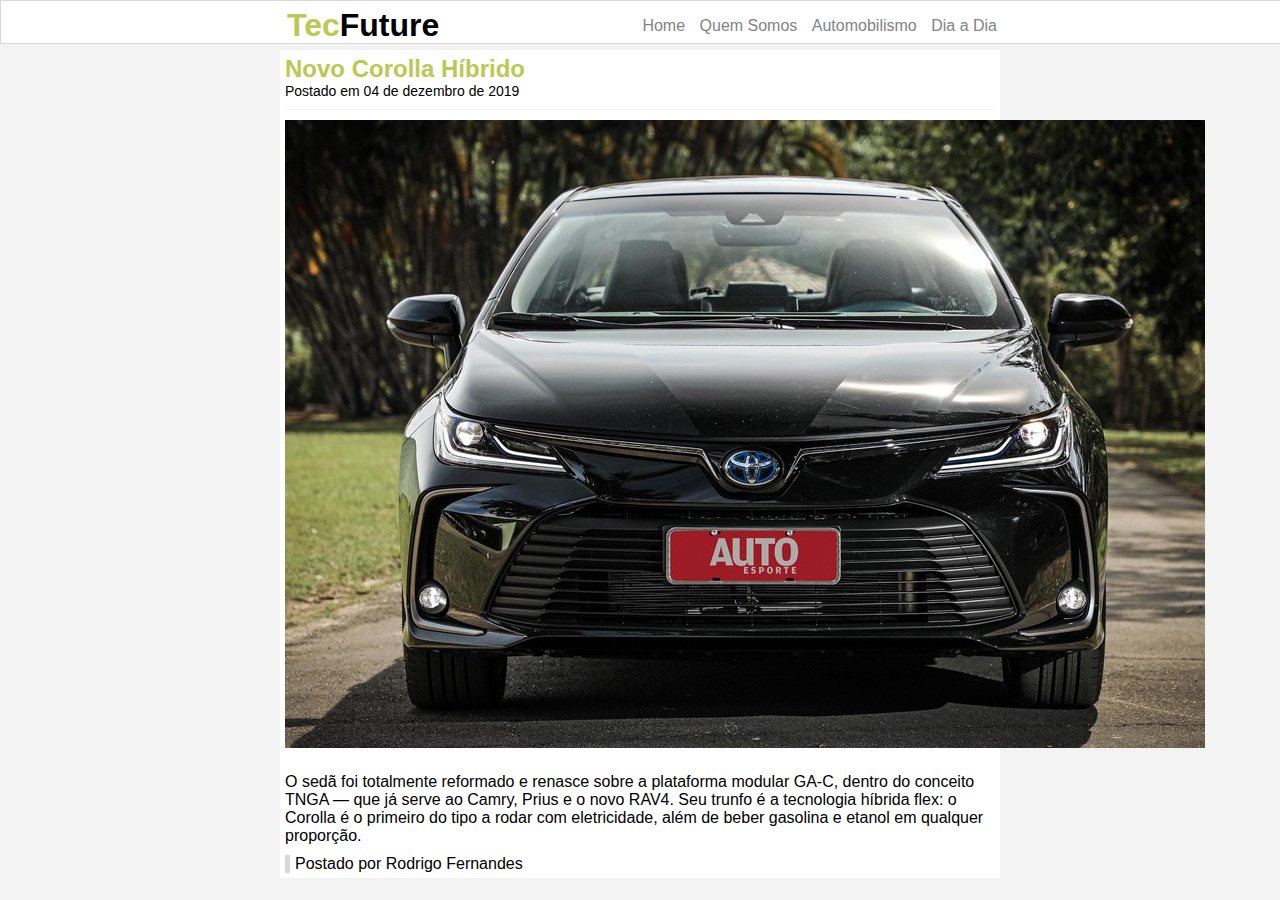
<file: index.html>
<!DOCTYPE html>
<html>
	<head>
		<meta charset="UTF-8">
		<title> TecFuture </title>
		<link rel="stylesheet" type="text/css" href="estilo.css" />
	</head>

	<body>
		
		<div id="navegacao">
			<div id="area">
				<h1 id="logo"><span class="verde">Tec</span>Future</h1>
				<div id="menu">
					<a href="index.html">Home</a>
					<a href="info.html">Quem Somos</a>
					<a href="auto.html">Automobilismo</a>
					<a href="dia.html">Dia a Dia</a>
				</div>
			</div>
		</div>

		<div id="area-principal">
			<div class="postagem">
				<div>
					<h2>Novo Corolla Híbrido</h2>
					<span class="data-postagem">Postado em 04 de dezembro de 2019</span>
					<img class="img-postagem" src="img/corolla.jpg">
					<p>
						O sedã foi totalmente reformado e renasce sobre a plataforma modular GA-C, dentro do conceito TNGA — que já serve ao Camry, Prius e o novo RAV4. Seu trunfo é a tecnologia híbrida flex: o Corolla é o primeiro do tipo a rodar com eletricidade, além de beber gasolina e etanol em qualquer proporção.
					</p>

					<span class="postado">Postado por Rodrigo Fernandes</span>
				</div>
			</div>
		</div>
		
	</body>

</html>
</file>
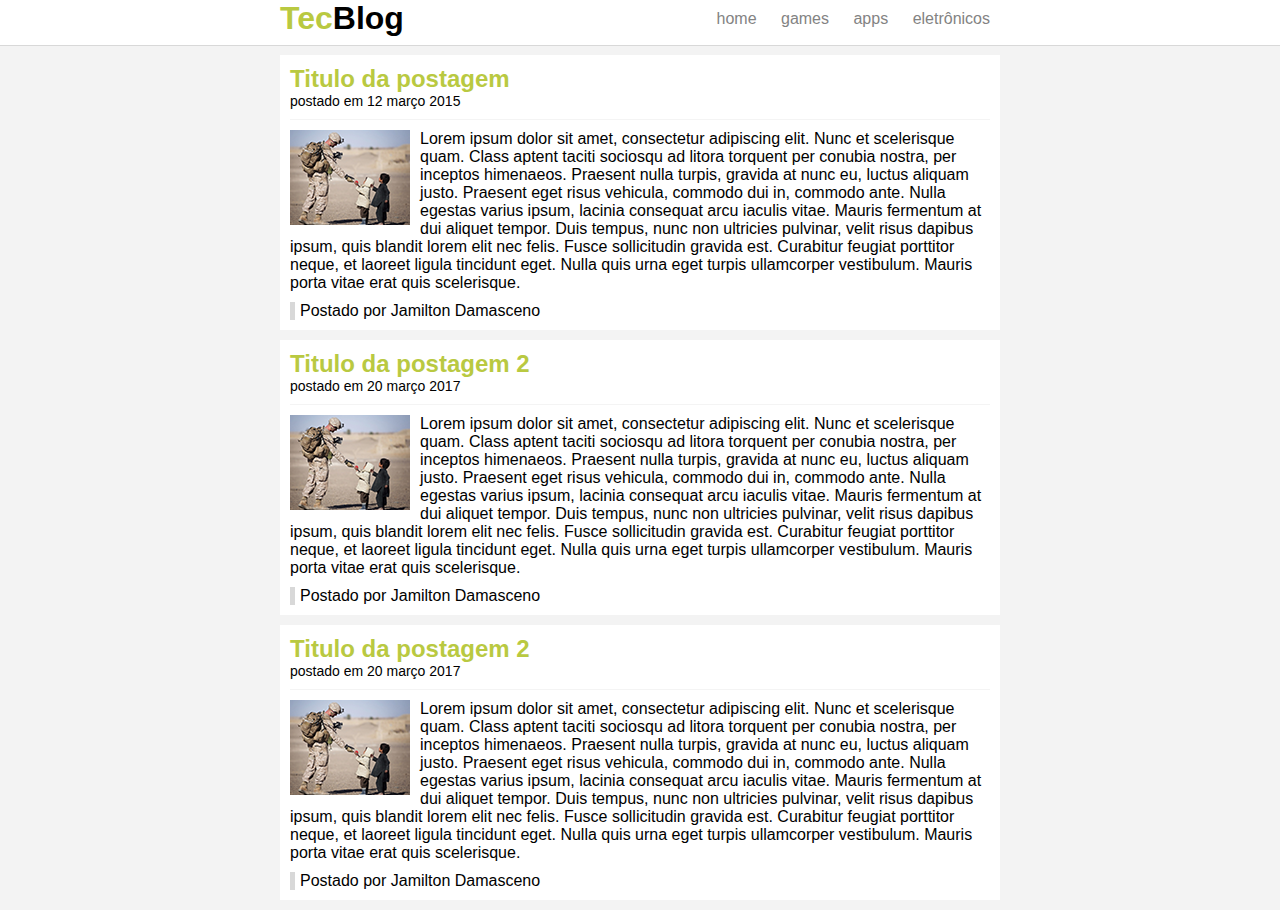
<file: tecblog/index.html>
<!doctype html>

<html>

	<head>
		<title>TecBlog - O seu Blog de tecnologia</title>
		<meta charset="utf-8" />
		<link rel="stylesheet" type="text/css" href="css/estilo.css" />

	</head>

	<body>

		<div id="navegacao">
			<div id="area">
				<h1 id="logo"><span class="verde">Tec</span>Blog</h1>
				<div id="menu">
					<a href="index.html">home</a>
					<a href="games.html">games</a>
					<a href="apps.html">apps</a>
					<a href="eletronicos.html">eletrônicos</a>
				</div>
			</div>
		</div>

		<div id="area-principal">
			
			<div id="postagem">
				<h2>Titulo da postagem </h2>
				<span class="data-postagem">postado em 12 março 2015</span>
				<img class="img-postagem" src="img/imagem1.png">
				<p>
					Lorem ipsum dolor sit amet, consectetur adipiscing elit. Nunc et scelerisque quam. Class aptent taciti sociosqu ad litora torquent per conubia nostra, per inceptos himenaeos. Praesent nulla turpis, gravida at nunc eu, luctus aliquam justo. Praesent eget risus vehicula, commodo dui in, commodo ante. Nulla egestas varius ipsum, lacinia consequat arcu iaculis vitae. Mauris fermentum at dui aliquet tempor. Duis tempus, nunc non ultricies pulvinar, velit risus dapibus ipsum, quis blandit lorem elit nec felis. Fusce sollicitudin gravida est. Curabitur feugiat porttitor neque, et laoreet ligula tincidunt eget. Nulla quis urna eget turpis ullamcorper vestibulum. Mauris porta vitae erat quis scelerisque.
				</p>

				<span class="postado">Postado por Jamilton Damasceno</span>
			</div>


			<div id="postagem">
				<h2>Titulo da postagem 2</h2>
				<span class="data-postagem">postado em 20 março 2017</span>
				<img class="img-postagem" src="img/imagem1.png">
				<p>
					Lorem ipsum dolor sit amet, consectetur adipiscing elit. Nunc et scelerisque quam. Class aptent taciti sociosqu ad litora torquent per conubia nostra, per inceptos himenaeos. Praesent nulla turpis, gravida at nunc eu, luctus aliquam justo. Praesent eget risus vehicula, commodo dui in, commodo ante. Nulla egestas varius ipsum, lacinia consequat arcu iaculis vitae. Mauris fermentum at dui aliquet tempor. Duis tempus, nunc non ultricies pulvinar, velit risus dapibus ipsum, quis blandit lorem elit nec felis. Fusce sollicitudin gravida est. Curabitur feugiat porttitor neque, et laoreet ligula tincidunt eget. Nulla quis urna eget turpis ullamcorper vestibulum. Mauris porta vitae erat quis scelerisque.
				</p>

				<span class="postado">Postado por Jamilton Damasceno</span>
			</div>

			<div id="postagem">
				<h2>Titulo da postagem 2</h2>
				<span class="data-postagem">postado em 20 março 2017</span>
				<img class="img-postagem" src="img/imagem1.png">
				<p>
					Lorem ipsum dolor sit amet, consectetur adipiscing elit. Nunc et scelerisque quam. Class aptent taciti sociosqu ad litora torquent per conubia nostra, per inceptos himenaeos. Praesent nulla turpis, gravida at nunc eu, luctus aliquam justo. Praesent eget risus vehicula, commodo dui in, commodo ante. Nulla egestas varius ipsum, lacinia consequat arcu iaculis vitae. Mauris fermentum at dui aliquet tempor. Duis tempus, nunc non ultricies pulvinar, velit risus dapibus ipsum, quis blandit lorem elit nec felis. Fusce sollicitudin gravida est. Curabitur feugiat porttitor neque, et laoreet ligula tincidunt eget. Nulla quis urna eget turpis ullamcorper vestibulum. Mauris porta vitae erat quis scelerisque.
				</p>

				<span class="postado">Postado por Jamilton Damasceno</span>
			</div>

		</div>

	</body>

</html>
</file>
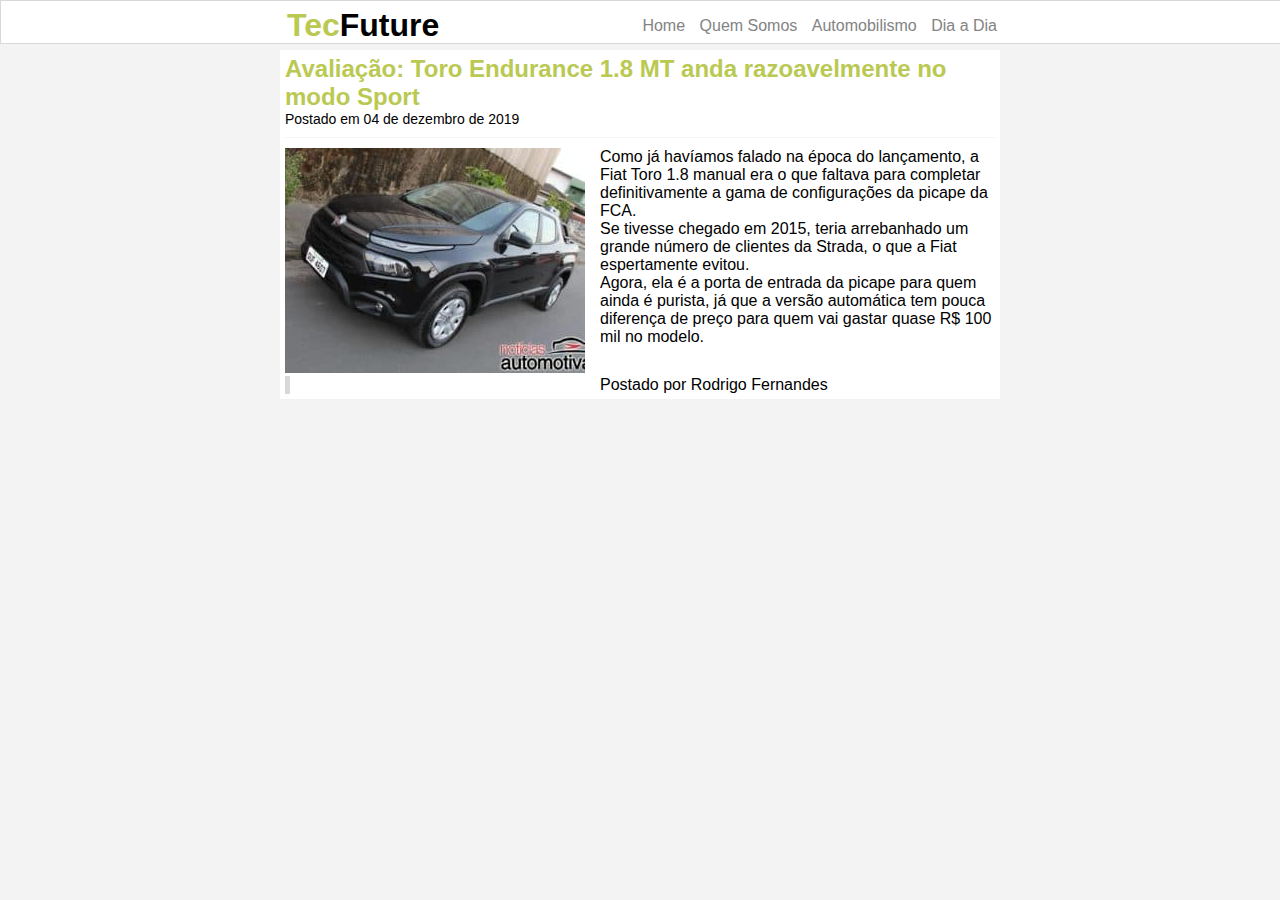
<file: auto.html>
<!DOCTYPE html>
<html>
	<head>
		<meta charset="UTF-8">
		<title> TecFuture </title>
		<link rel="stylesheet" type="text/css" href="estilo.css" />
	</head>

	<body>
		
		<div id="navegacao">
			<div id="area">
				<h1 id="logo"><span class="verde">Tec</span>Future</h1>
				<div id="menu">
					<a href="index.html">Home</a>
					<a href="info.html">Quem Somos</a>
					<a href="auto.html">Automobilismo</a>
					<a href="dia.html">Dia a Dia</a>
				</div>
			</div>
		</div>

		<div id="area-principal">
			<div class="postagem">
				<div>
					<h2>Avaliação: Toro Endurance 1.8 MT anda razoavelmente no modo Sport</h2>
					<span class="data-postagem">Postado em 04 de dezembro de 2019</span>
					<img class="img-postagem" src="img/toro.jpg">
					<p>
						Como já havíamos falado na época do lançamento, a Fiat Toro 1.8 manual era o que faltava para completar definitivamente a gama de configurações da picape da FCA.
					</p>

					<p>
						Se tivesse chegado em 2015, teria arrebanhado um grande número de clientes da Strada, o que a Fiat espertamente evitou.
					</p>

					<p class="ultimo-p">
						Agora, ela é a porta de entrada da picape para quem ainda é purista, já que a versão automática tem pouca diferença de preço para quem vai gastar quase R$ 100 mil no modelo.
					</p>

					<span class="postado">Postado por Rodrigo Fernandes</span>
				</div>
			</div>
		</div>
		
	</body>

</html>
</file>
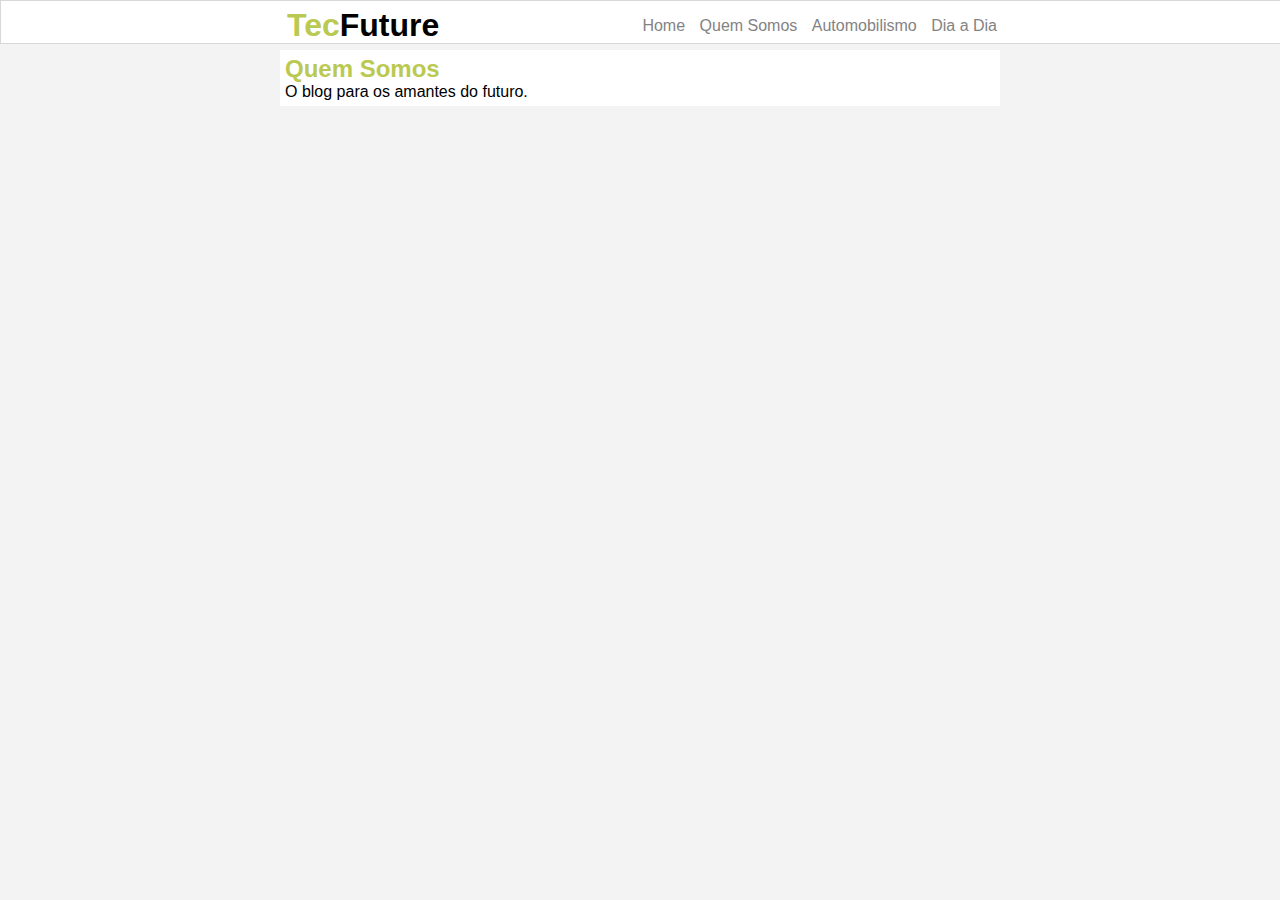
<file: info.html>
<!DOCTYPE html>
<html>
	<head>
		<meta charset="UTF-8">
		<title> TecFuture </title>
		<link rel="stylesheet" type="text/css" href="estilo.css" />
	</head>

	<body>
		
		<div id="navegacao">
			<div id="area">
				<h1 id="logo"><span class="verde">Tec</span>Future</h1>
				<div id="menu">
					<a href="index.html">Home</a>
					<a href="info.html">Quem Somos</a>
					<a href="auto.html">Automobilismo</a>
					<a href="dia.html">Dia a Dia</a>
				</div>
			</div>
		</div>

		<div id="area-principal">
			<div class="postagem">
				<div>
					<h2>Quem Somos</h2>
					<p>
						O blog para os amantes do futuro.
					</p>
				</div>
			</div>
		</div>
		
	</body>

</html>
</file>
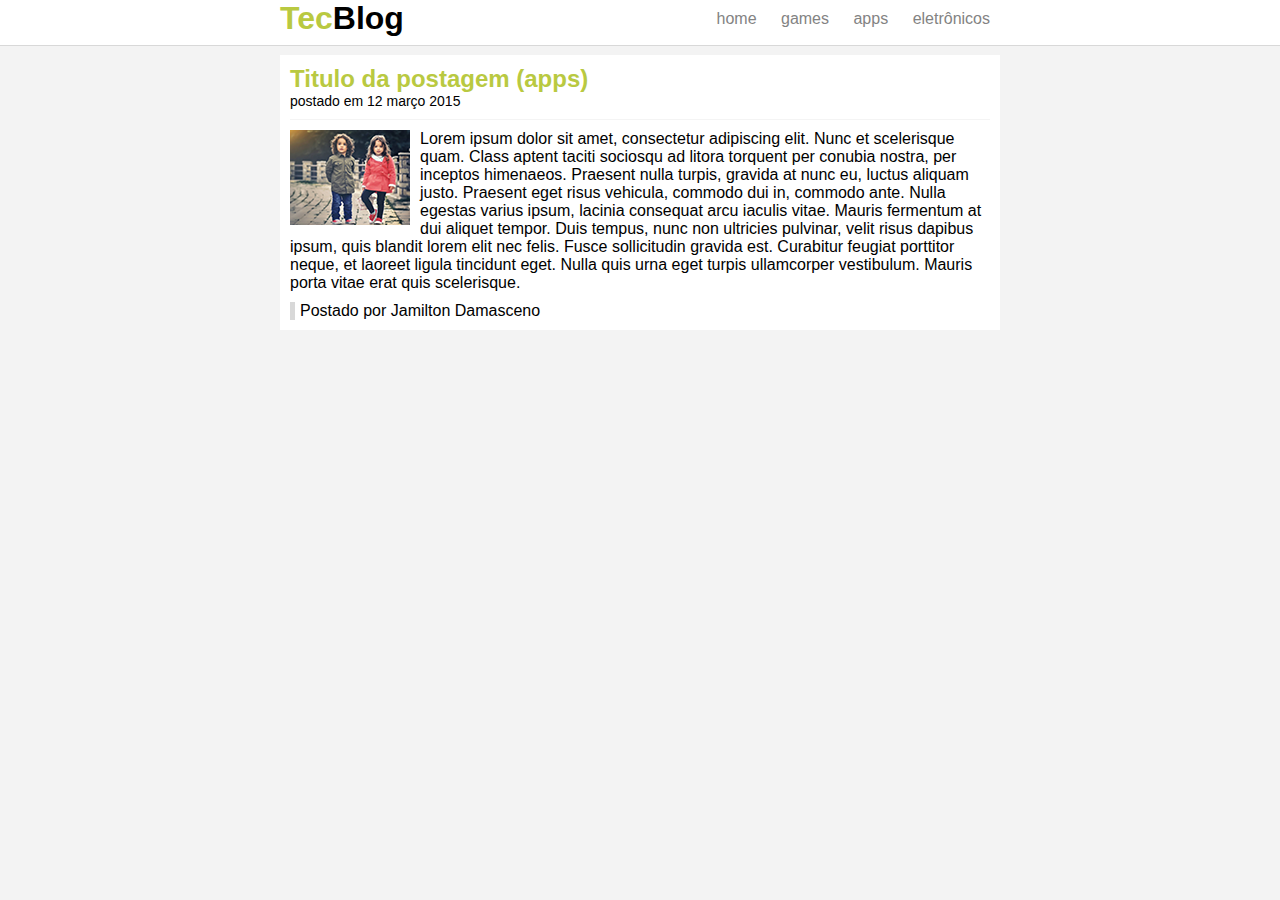
<file: tecblog/apps.html>
<!doctype html>

<html>

	<head>
		<title>TecBlog - Apps</title>
		<meta charset="utf-8" />
		<link rel="stylesheet" type="text/css" href="css/estilo.css" />

	</head>

	<body>

		<div id="navegacao">
			<div id="area">
				<h1 id="logo"><span class="verde">Tec</span>Blog</h1>
				<div id="menu">
					<a href="index.html">home</a>
					<a href="games.html">games</a>
					<a href="apps.html">apps</a>
					<a href="eletronicos.html">eletrônicos</a>
				</div>
			</div>
		</div>

		<div id="area-principal">
			
			<div id="postagem">
				<h2>Titulo da postagem (apps) </h2>
				<span class="data-postagem">postado em 12 março 2015</span>
				<img class="img-postagem" src="img/imagem4.png">
				<p>
					Lorem ipsum dolor sit amet, consectetur adipiscing elit. Nunc et scelerisque quam. Class aptent taciti sociosqu ad litora torquent per conubia nostra, per inceptos himenaeos. Praesent nulla turpis, gravida at nunc eu, luctus aliquam justo. Praesent eget risus vehicula, commodo dui in, commodo ante. Nulla egestas varius ipsum, lacinia consequat arcu iaculis vitae. Mauris fermentum at dui aliquet tempor. Duis tempus, nunc non ultricies pulvinar, velit risus dapibus ipsum, quis blandit lorem elit nec felis. Fusce sollicitudin gravida est. Curabitur feugiat porttitor neque, et laoreet ligula tincidunt eget. Nulla quis urna eget turpis ullamcorper vestibulum. Mauris porta vitae erat quis scelerisque.
				</p>

				<span class="postado">Postado por Jamilton Damasceno</span>
			</div>

		</div>

	</body>

</html>
</file>
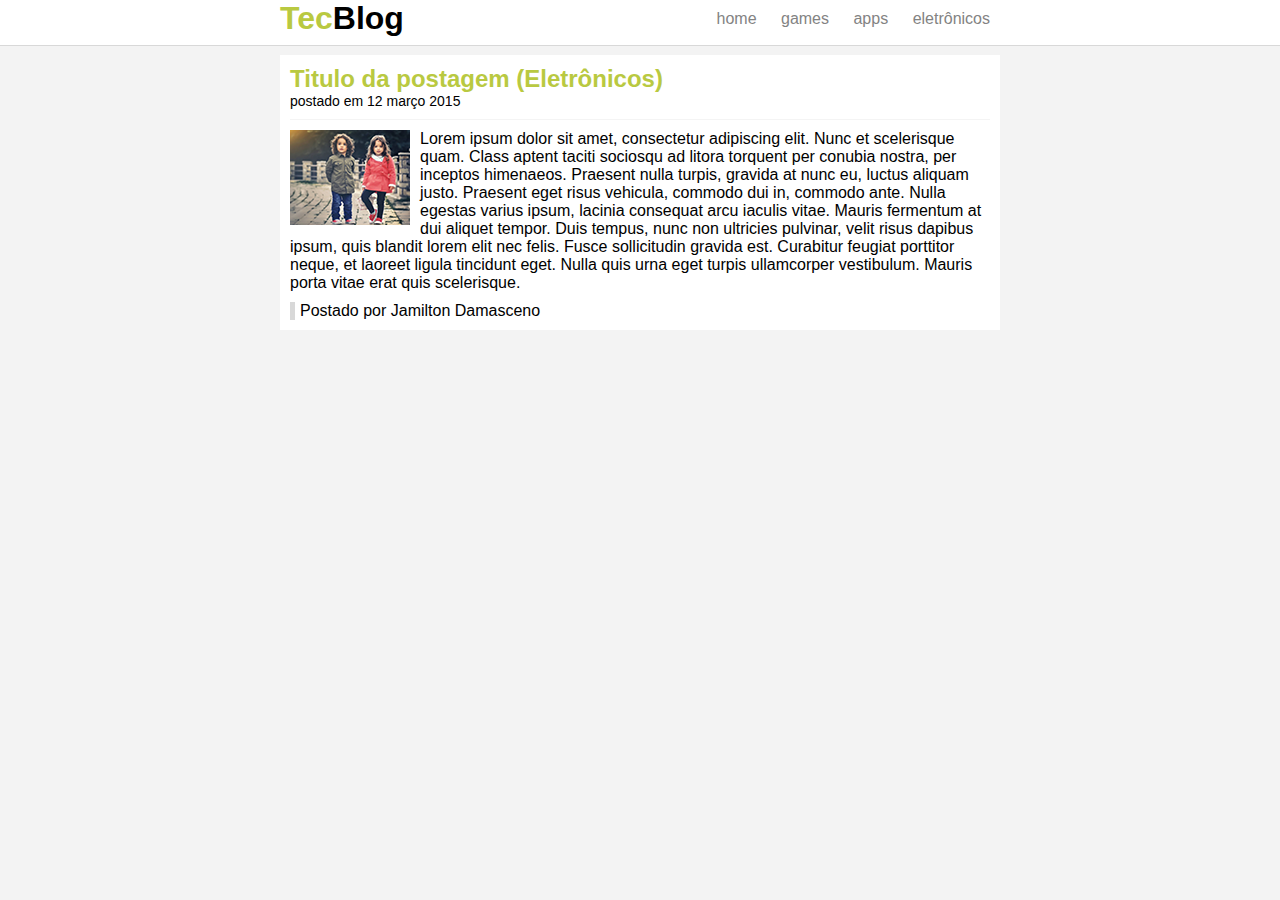
<file: tecblog/eletronicos.html>
<!doctype html>

<html>

	<head>
		<title>TecBlog - Etrônicos</title>
		<meta charset="utf-8" />
		<link rel="stylesheet" type="text/css" href="css/estilo.css" />

	</head>

	<body>

		<div id="navegacao">
			<div id="area">
				<h1 id="logo"><span class="verde">Tec</span>Blog</h1>
				<div id="menu">
					<a href="index.html">home</a>
					<a href="games.html">games</a>
					<a href="apps.html">apps</a>
					<a href="eletronicos.html">eletrônicos</a>
				</div>
			</div>
		</div>

		<div id="area-principal">
			
			<div id="postagem">
				<h2>Titulo da postagem (Eletrônicos) </h2>
				<span class="data-postagem">postado em 12 março 2015</span>
				<img class="img-postagem" src="img/imagem4.png">
				<p>
					Lorem ipsum dolor sit amet, consectetur adipiscing elit. Nunc et scelerisque quam. Class aptent taciti sociosqu ad litora torquent per conubia nostra, per inceptos himenaeos. Praesent nulla turpis, gravida at nunc eu, luctus aliquam justo. Praesent eget risus vehicula, commodo dui in, commodo ante. Nulla egestas varius ipsum, lacinia consequat arcu iaculis vitae. Mauris fermentum at dui aliquet tempor. Duis tempus, nunc non ultricies pulvinar, velit risus dapibus ipsum, quis blandit lorem elit nec felis. Fusce sollicitudin gravida est. Curabitur feugiat porttitor neque, et laoreet ligula tincidunt eget. Nulla quis urna eget turpis ullamcorper vestibulum. Mauris porta vitae erat quis scelerisque.
				</p>

				<span class="postado">Postado por Jamilton Damasceno</span>
			</div>

		</div>

	</body>

</html>
</file>
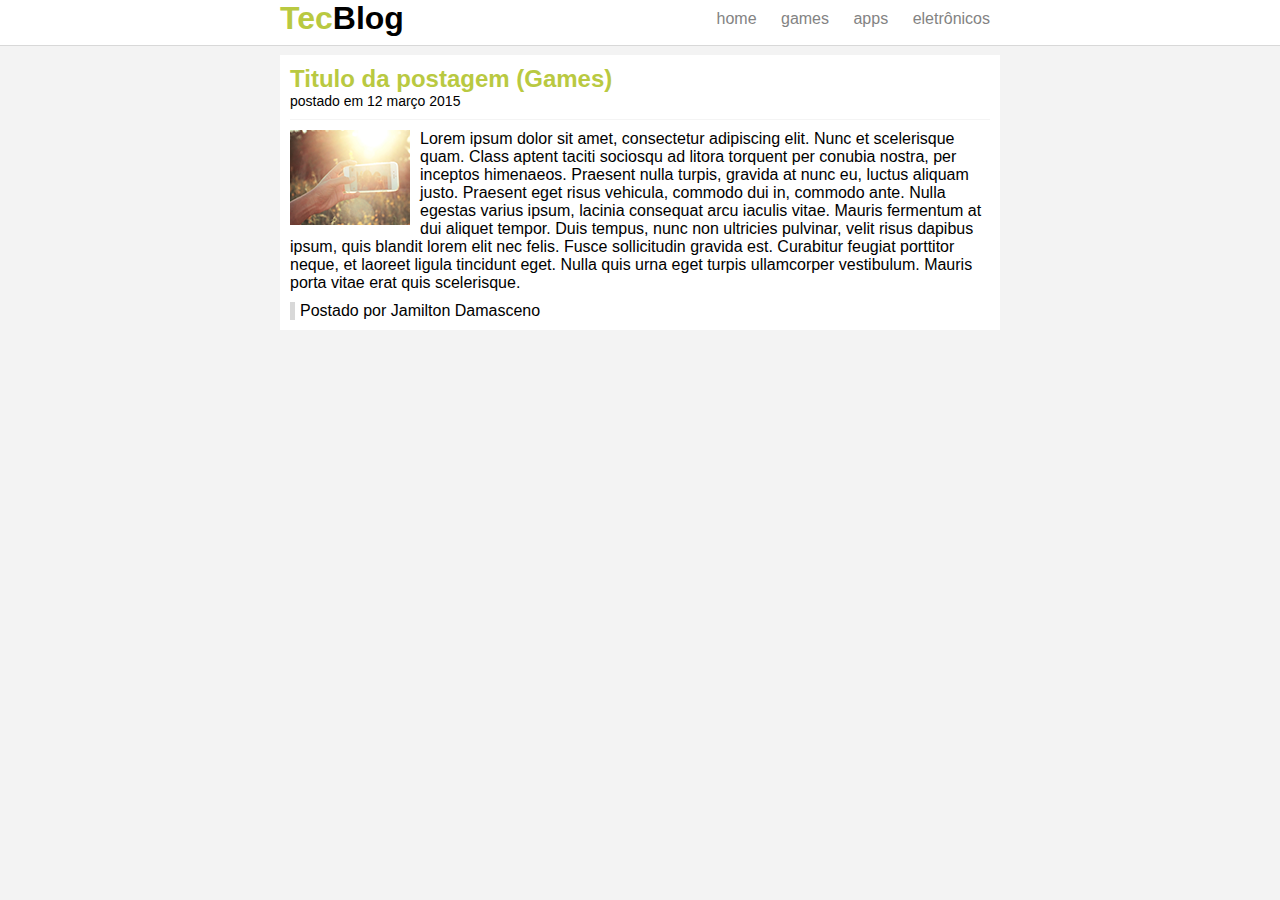
<file: tecblog/games.html>
<!doctype html>

<html>

	<head>
		<title>TecBlog - Games</title>
		<meta charset="utf-8" />
		<link rel="stylesheet" type="text/css" href="css/estilo.css" />

	</head>

	<body>

		<div id="navegacao">
			<div id="area">
				<h1 id="logo"><span class="verde">Tec</span>Blog</h1>
				<div id="menu">
					<a href="index.html">home</a>
					<a href="games.html">games</a>
					<a href="apps.html">apps</a>
					<a href="eletronicos.html">eletrônicos</a>
				</div>
			</div>
		</div>

		<div id="area-principal">
			
			<div id="postagem">
				<h2>Titulo da postagem (Games) </h2>
				<span class="data-postagem">postado em 12 março 2015</span>
				<img class="img-postagem" src="img/imagem5.png">
				<p>
					Lorem ipsum dolor sit amet, consectetur adipiscing elit. Nunc et scelerisque quam. Class aptent taciti sociosqu ad litora torquent per conubia nostra, per inceptos himenaeos. Praesent nulla turpis, gravida at nunc eu, luctus aliquam justo. Praesent eget risus vehicula, commodo dui in, commodo ante. Nulla egestas varius ipsum, lacinia consequat arcu iaculis vitae. Mauris fermentum at dui aliquet tempor. Duis tempus, nunc non ultricies pulvinar, velit risus dapibus ipsum, quis blandit lorem elit nec felis. Fusce sollicitudin gravida est. Curabitur feugiat porttitor neque, et laoreet ligula tincidunt eget. Nulla quis urna eget turpis ullamcorper vestibulum. Mauris porta vitae erat quis scelerisque.
				</p>

				<span class="postado">Postado por Jamilton Damasceno</span>
			</div>

		</div>

	</body>

</html>
</file>
<file: estilo.css>
/*limpar todos os padrões*/
* {
	margin: 0;
	padding: 0;
}

body {
	font-size: 16px;
	font-family: "Trebuchet MS", sans-serif;
	background: #f3f3f3;
}

h2 {
	color: #b9c951;
}

#navegacao {
	background: #fff;
	border: 1px solid #d8d8d8;
	height: 40px;
	padding: 1px;
	position: fixed;
	top: 0;
	width: 100%;
}

#area {
	width: 720px;
	margin: 0 auto;
}

#area-principal {
	width: 720px;
	margin: 50px auto 10px auto;
}

#logo{
	float: left;
	padding: 5px;
}

#menu{
	float: right;
	padding: 15px 0;
}

.postagem {
	background: #fff;
	padding: 5px;
	margin-bottom: 10px;
}

.img-postagem {
	float: left;
	margin: 0 15px 25px 0;
}

.postado {
	padding-left: 5px;
	border-left: 5px solid #d8d8d8;
	display: block;
	margin-top: 10px;
}

.ultimo-p {
	margin-bottom: 30px;
}

.data-postagem {
	font-size: 14px;
	border-bottom: 1px solid #f4f4f4;
	display: block;
	padding-bottom: 10px;
	margin-bottom: 10px;
}

.verde{
	color: #b9c951;
}


/* Formatação do Menu */
a{
	text-decoration: none;
	padding: 5px 5px;
}

/*Não visitados*/
a:link {
	color: #838383;
}

/*Visitados*/
a:visited {
	color: #838383;
}

/*Cursor sobre o link*/
a:hover {
	color: #fff;
	background: #b9c951;
}

/*Ao clicar*/
a:active {
	background: #fff;
	color: #535353;
}
</file>
<file: tecblog/css/estilo.css>
/*Limpar formatações padrão*/
* {
	margin: 0;
	padding: 0;
}

body {
	font-size: 16px;
	font-family: "Trebuchet MS", Helvetica, sans-serif;
	background: #f3f3f3;
}

#navegacao {
	background: #fff;
	border-bottom: 1px solid #d8d8d8;
	height: 45px;
	position: fixed;
	width: 100%;
	top: 0;
}

#area {
	width: 720px;
	margin: 0 auto;
}

#area-principal {
	width: 720px;
	margin: 55px auto 10px auto;
}

#logo {
	float: left;
}

#menu {
	float: right;
	padding: 10px 0;
}

#postagem {
	background: #fff;
	padding: 10px;
	margin-bottom: 10px;
}

h2 {
	color: #b9c941;
}

/****************************************************
***********************Formatação do menu************/
a {
	text-decoration: none;
	padding: 5px 10px;
}
/*Links não visitados*/
a:link {
	color: #838383;
}

/*Links vistados*/
a:visited {
	color: #838383;
}

/*Links hover*/
a:hover {
	color: #fff;
	background: #b9c941;
}

/*Links active*/
a:active {
	color: #535353;
}


/*Classes*/
.verde {
	color: #b9c941;
}

.data-postagem {
	font-size: 14px;
	border-bottom: 1px solid #f4f4f4;
	display: block;
	padding-bottom: 10px;
	margin-bottom: 10px;
}

.img-postagem{
	float: left;
	margin:0 10px 5px 0;
}

.postado {
	border-left: 5px solid #d8d8d8;
	padding-left: 5px;
	display: block;
	margin-top: 10px;
}
</file>
